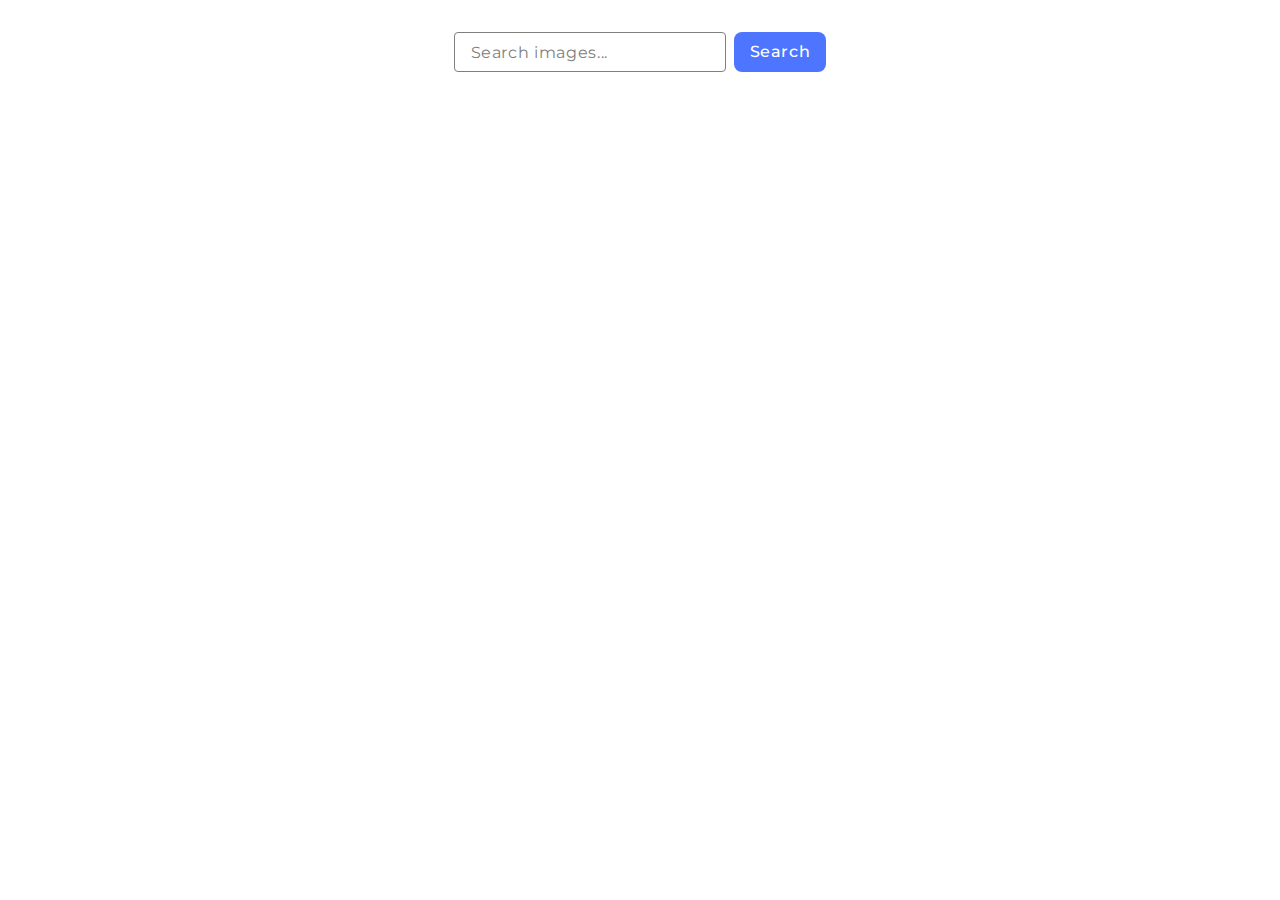
<file: src/index.html>
<!DOCTYPE html>
<html lang="en">

<head>
  <meta charset="UTF-8" />
  <link rel="icon" type="image/svg+xml" href="/favicon.svg" />
  <meta name="viewport" content="width=device-width, initial-scale=1.0" />
  <title>goit-js-hw-12</title>
  <link rel="preconnect" href="https://fonts.googleapis.com" />
  <link rel="preconnect" href="https://fonts.gstatic.com" crossorigin />
  <link href="https://fonts.googleapis.com/css2?family=Montserrat:wght@400;500;700&display=swap" rel="stylesheet" />
  <link rel="stylesheet" href="./css/styles.css" />
</head>

<body>
  <form class="picture-search-form">
    <input class="picture-search-name" type="text" name="picture-search" placeholder="Search images..." />
    <button class="picture-search-button button">Search</button>
  </form>

  <div class="loader-container">
    <span class="loader"></span>
  </div>

  <div class="gallery"></div>

  <button class="load-more-button button" type="button" style="display: none">
    Load more
  </button>

  <script type="module" src="./main.js"></script>
</body>

</html>
</file>
<file: src/css/styles.css>
@import url('./reset.css');

:root {
  font-family: 'Montserrat', sans-serif;
  font-size: 16px;
  line-height: 24px;
  font-weight: 400;

  color: #242424;
  background-color: rgba(255, 255, 255, 0.87);

  font-synthesis: none;
  text-rendering: optimizeLegibility;
  -webkit-font-smoothing: antialiased;
  -moz-osx-font-smoothing: grayscale;
  -webkit-text-size-adjust: 100%;
}

/* Форма */

.picture-search-form {
  display: flex;
  justify-content: center;
  align-items: center;
  gap: 8px;
  margin-top: 32px;
  margin-bottom: 32px;
}

.picture-search-name {
  outline: transparent;
  padding: 8px 16px;
  width: 272px;
  height: 40px;
  border-radius: 4px;
  border: 1px solid #808080;

  font-family: Montserrat;
  font-size: 16px;
  color: #808080;
  line-height: 1.5;
  letter-spacing: 0.04em;
}

.picture-search-name:hover {
  border: 1px solid #000;
}

.picture-search-name:focus {
  border: 1px solid #4e75ff;
}

.picture-search-name::placeholder {
  font-family: Montserrat;
  font-size: 16px;
  color: #808080;
  line-height: 1.5;
  letter-spacing: 0.04em;
}

.button {
  height: 40px;
  padding: 8px 16px;
  display: inline-flex;
  justify-content: center;
  align-items: center;
  background-color: #4e75ff;
  color: #fff;
  border: none;
  border-radius: 8px;

  font-family: Montserrat;
  font-size: 16px;
  font-weight: 500;
  line-height: 1.5;
  letter-spacing: 0.04em;
}

.button:hover,
.button:focus {
  background-color: #6c8cff;
}

.picture-search-button {
  min-width: 91px;
}

.load-more-button {
  min-width: 125px;
  margin: 32px auto 0 auto;
  display: flex;
}

/* Галерея  */
.gallery {
  display: flex;
  width: 1128px;
  padding-bottom: 24px;
  margin: 48px auto;
  justify-content: center;
  flex-wrap: wrap;
  gap: 24px;
}

.gallery-link {
  display: block;
  width: 360px;

  flex-shrink: 0;
}

.gallery-image {
  width: 100%;
  height: 200px;
}

.info-list {
  display: flex;
  width: 100%;
}

.info-item {
  flex-basis: calc(100% / 4);
}

.info-title {
  text-align: center;
  font-weight: 500;
  font-size: 13px;
}

.info-value {
  text-align: center;
  font-size: 13px;
}

.loader-container {
  text-align: center;
  display: none;
  border-right: 4px solid transparent;
  box-sizing: border-box;
}

.loader {
  width: 30px;
  height: 30px;
  border: 3px solid #4e75ff;
  border-radius: 50%;
  display: inline-block;
  position: relative;
  margin: 0;
  margin-right: 10px;
  box-sizing: border-box;
  animation: rotation 1s linear infinite;
}

.loader::after {
  content: '';
  box-sizing: border-box;
  position: absolute;
  left: 50%;
  top: 50%;
  transform: translate(-50%, -50%);
  width: 40px;
  height: 40px;
  border-radius: 50%;
  border: 3px solid transparent;
  border-bottom-color: #6c8cff;
}

@keyframes rotation {
  0% {
    transform: rotate(0deg);
  }

  100% {
    transform: rotate(360deg);
  }
}
</file>
